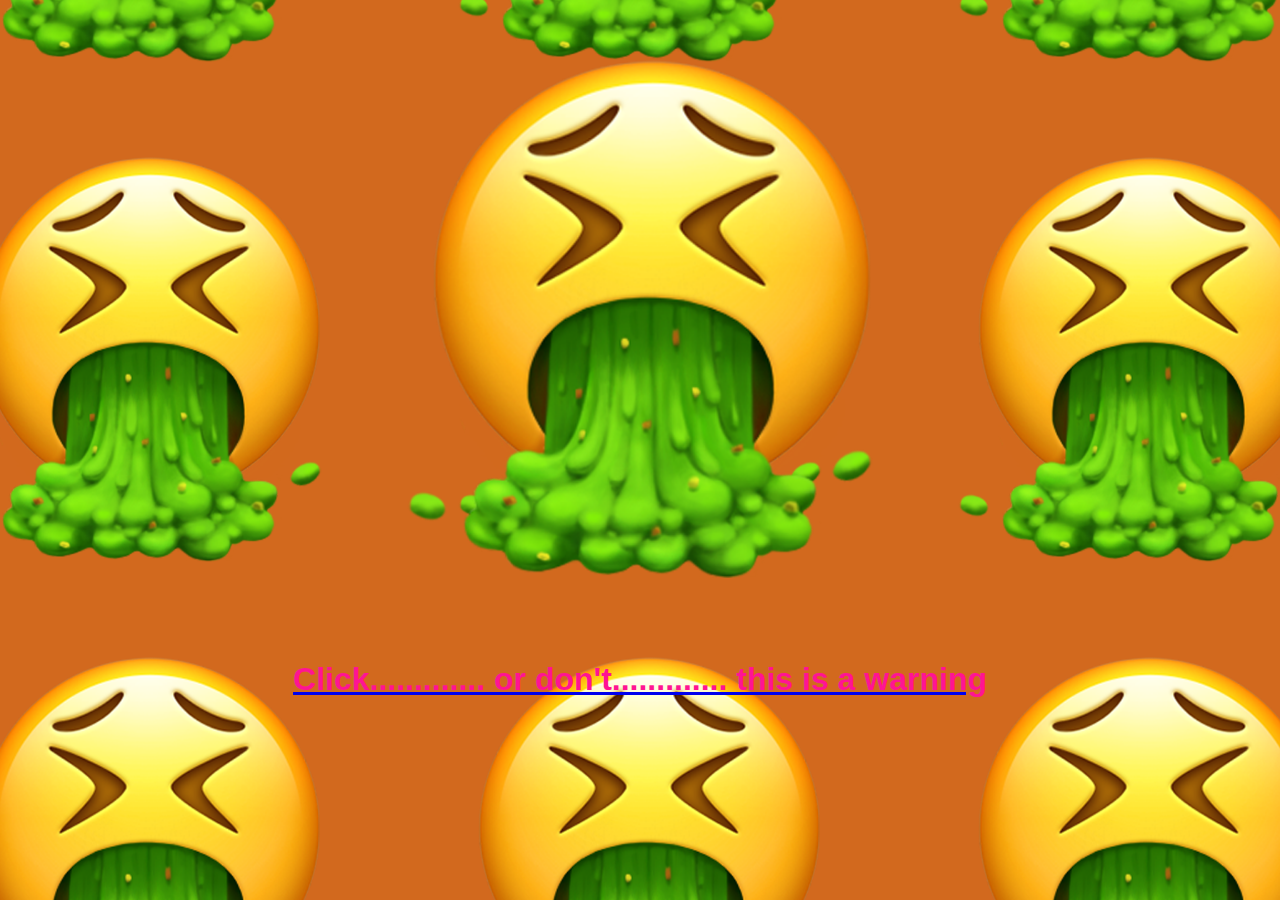
<file: index.html>
<!DOCTYPE html>
<html>
    <head>
        <meta charset="utf-8">
        <meta http-equiv="X-UA-Compatible" content="IE=edge">
        <title>Boo Icky Ugly Website</title>
        <meta name="description" content="">
        <meta name="viewport" content="width=device-width, initial-scale=1">
        <link rel="stylesheet" href="css/style.css">
        <link rel="icon" type="image/x-icon" href="img/sick.jpg">
    </head>
    <body>
        <a href="ugly.html">
        <img src="img/sick.jpg" id="sick">

        <h1>Click............. or don't............. this is a warning</h1>

    </body>
</html>
</file>
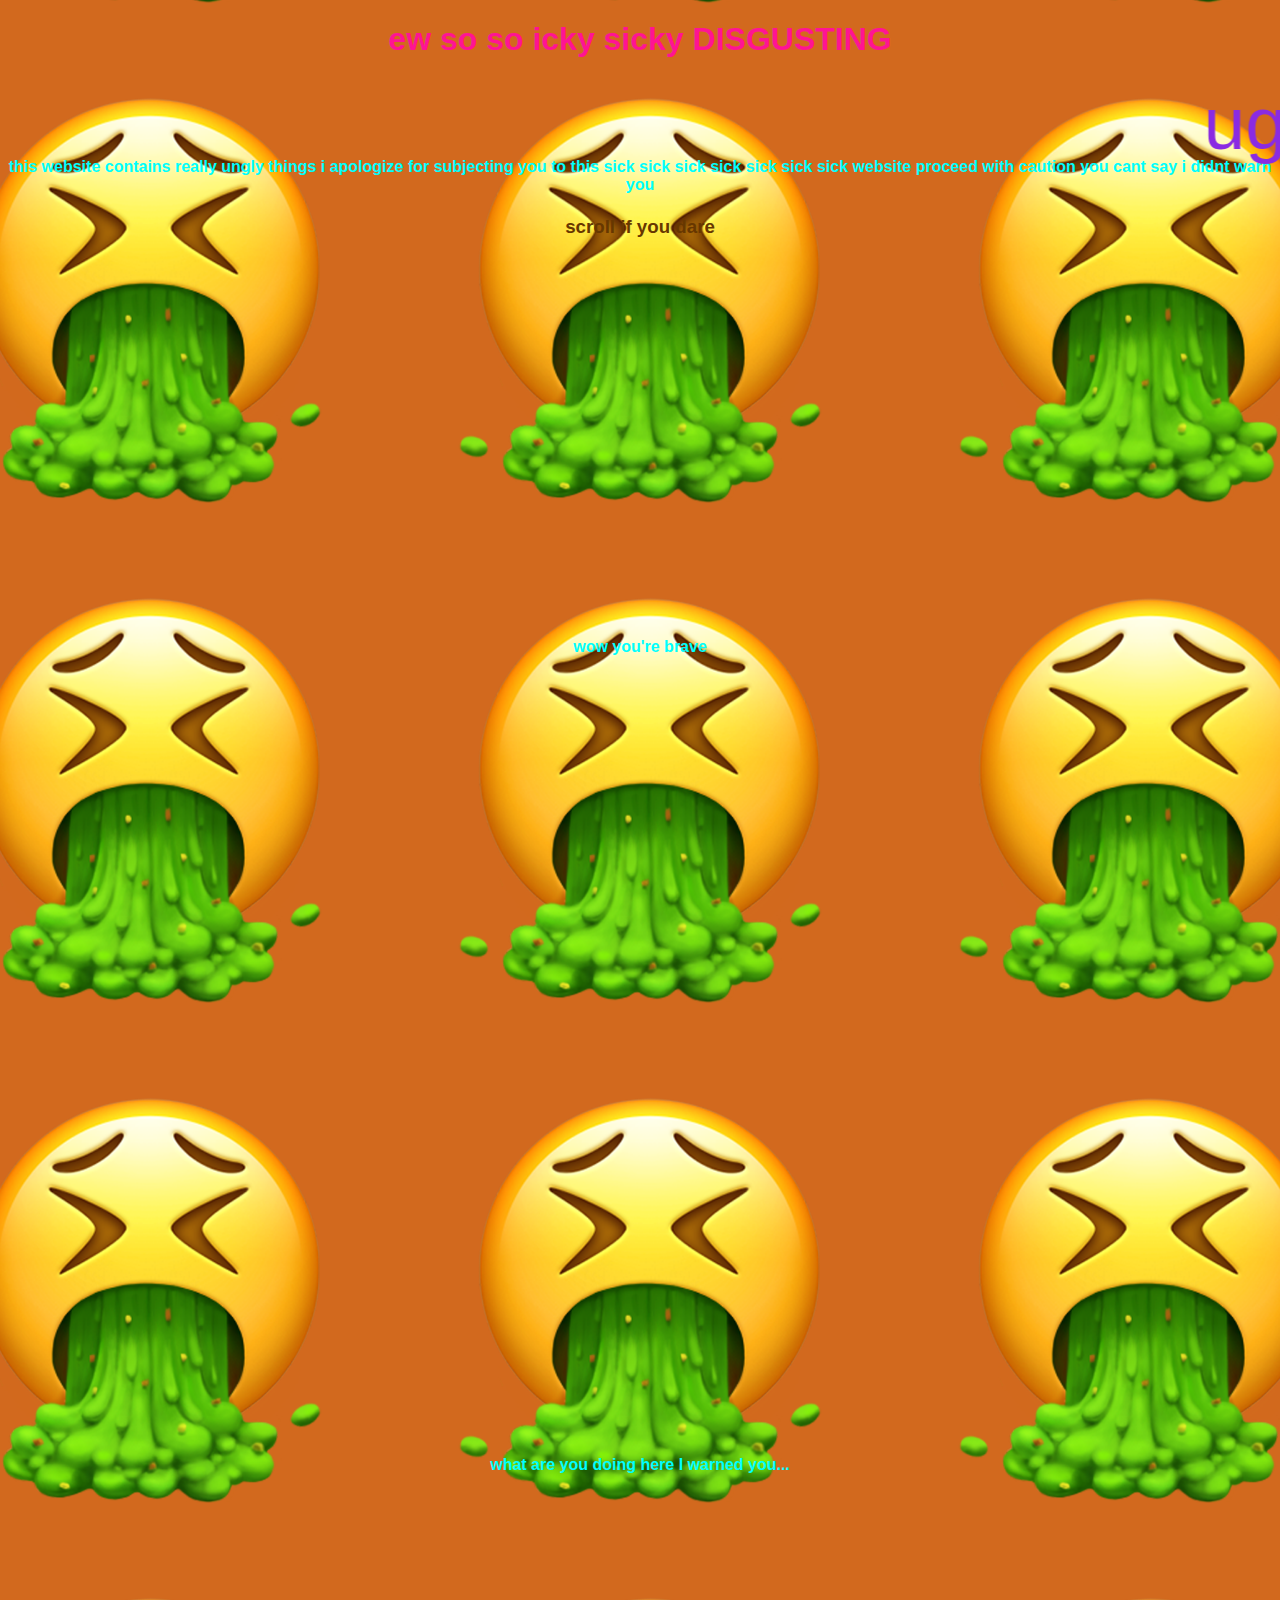
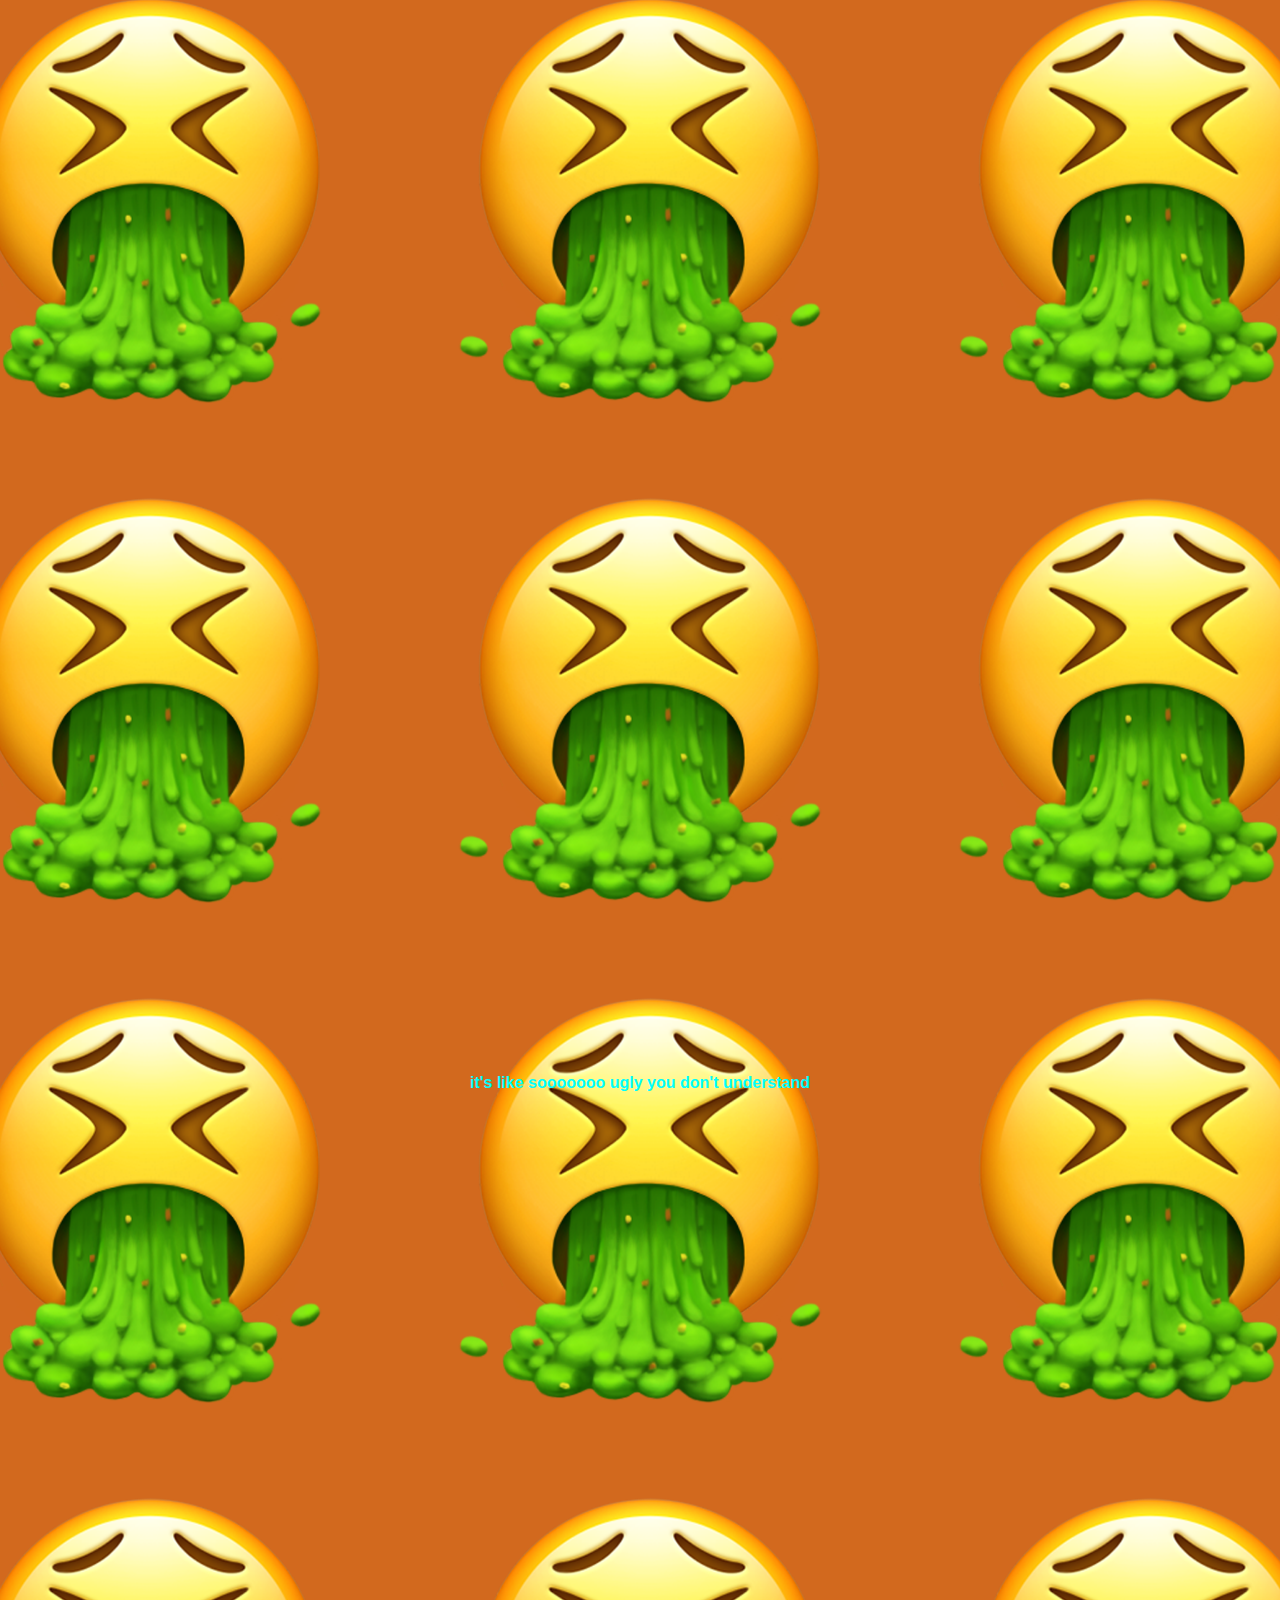
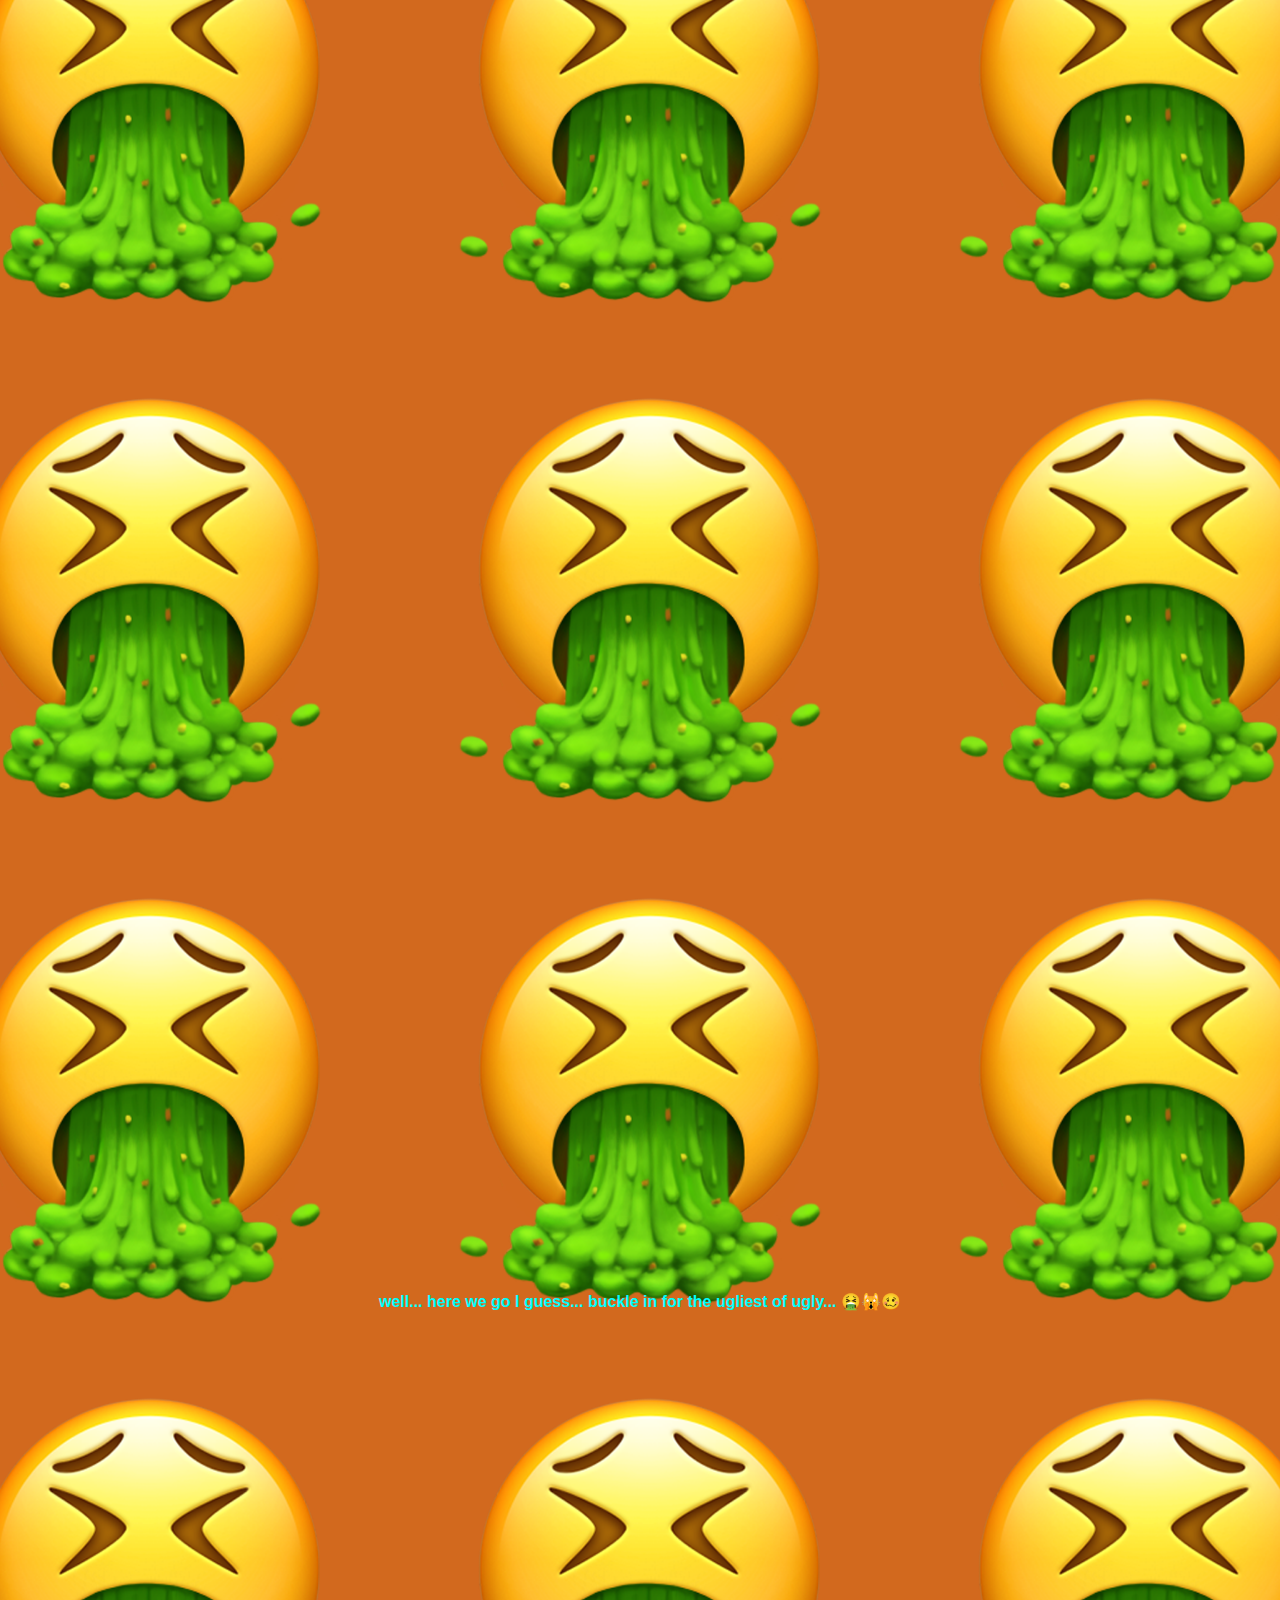
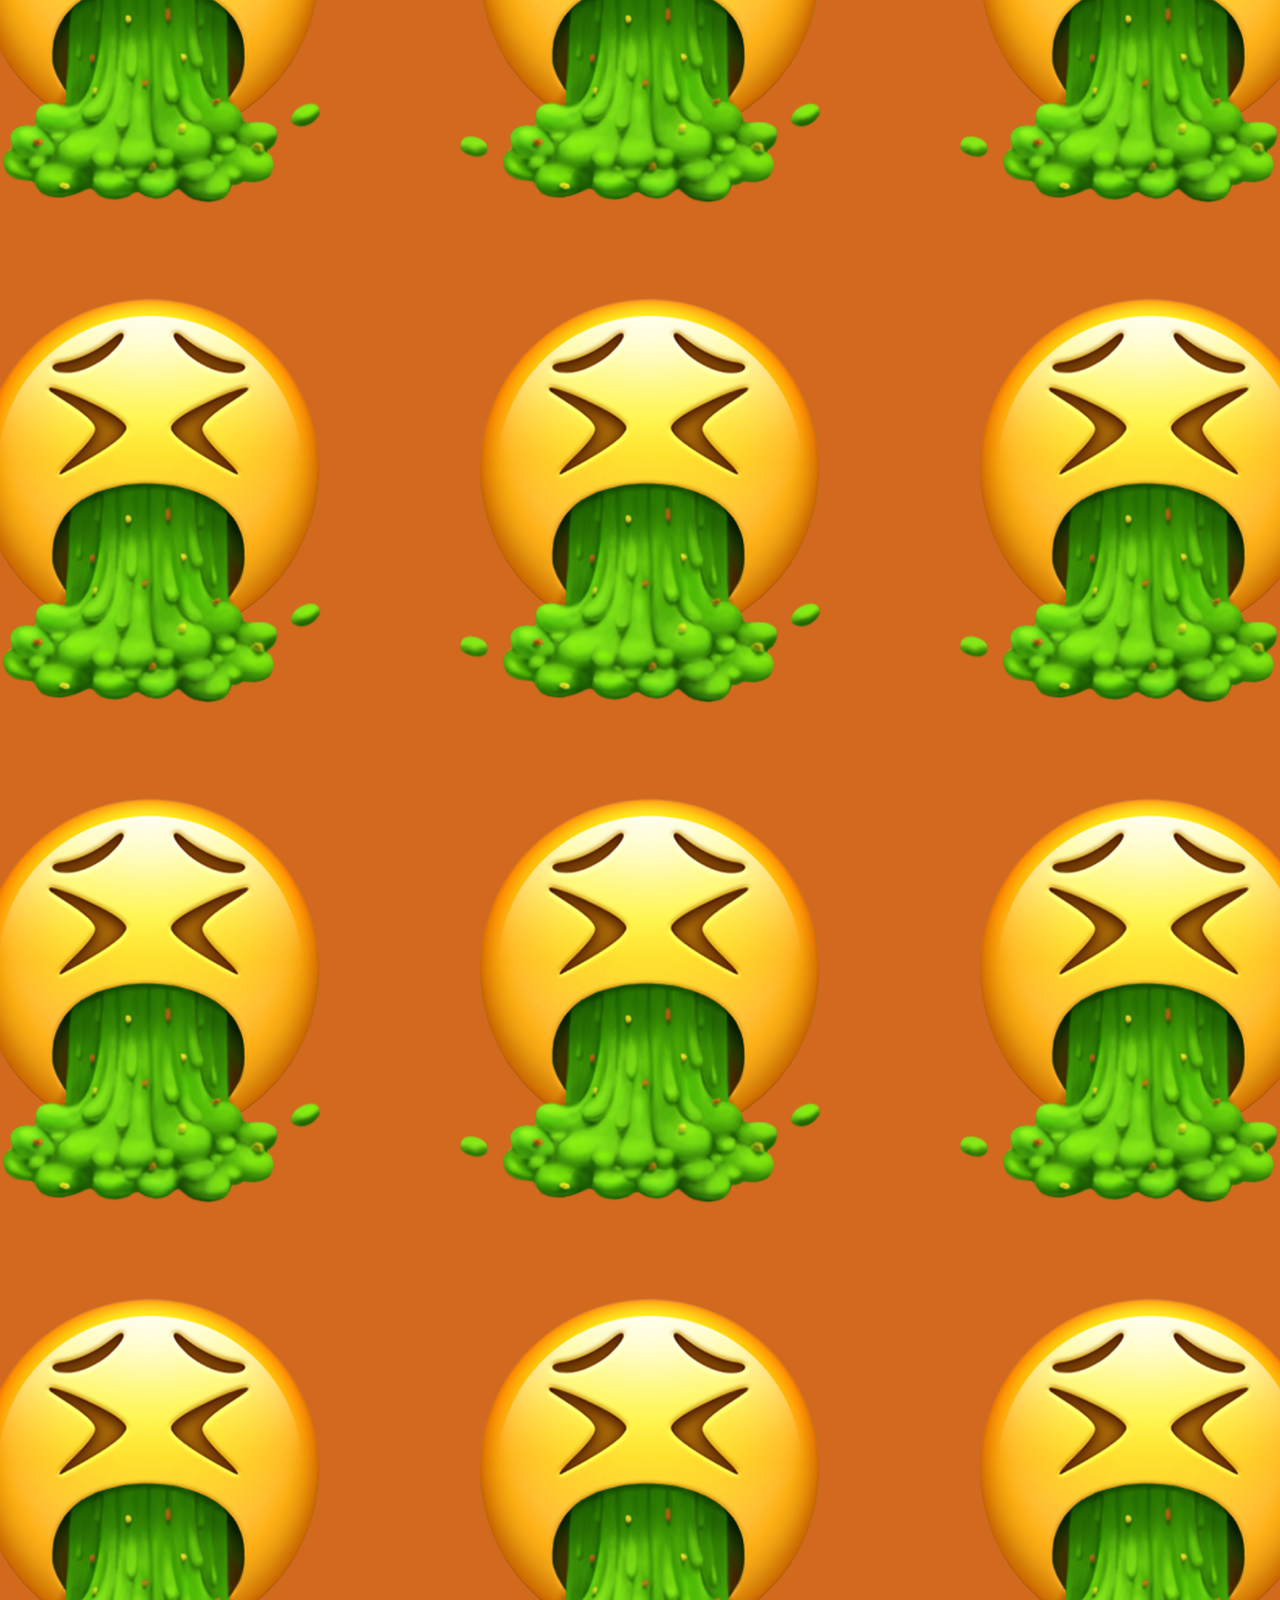
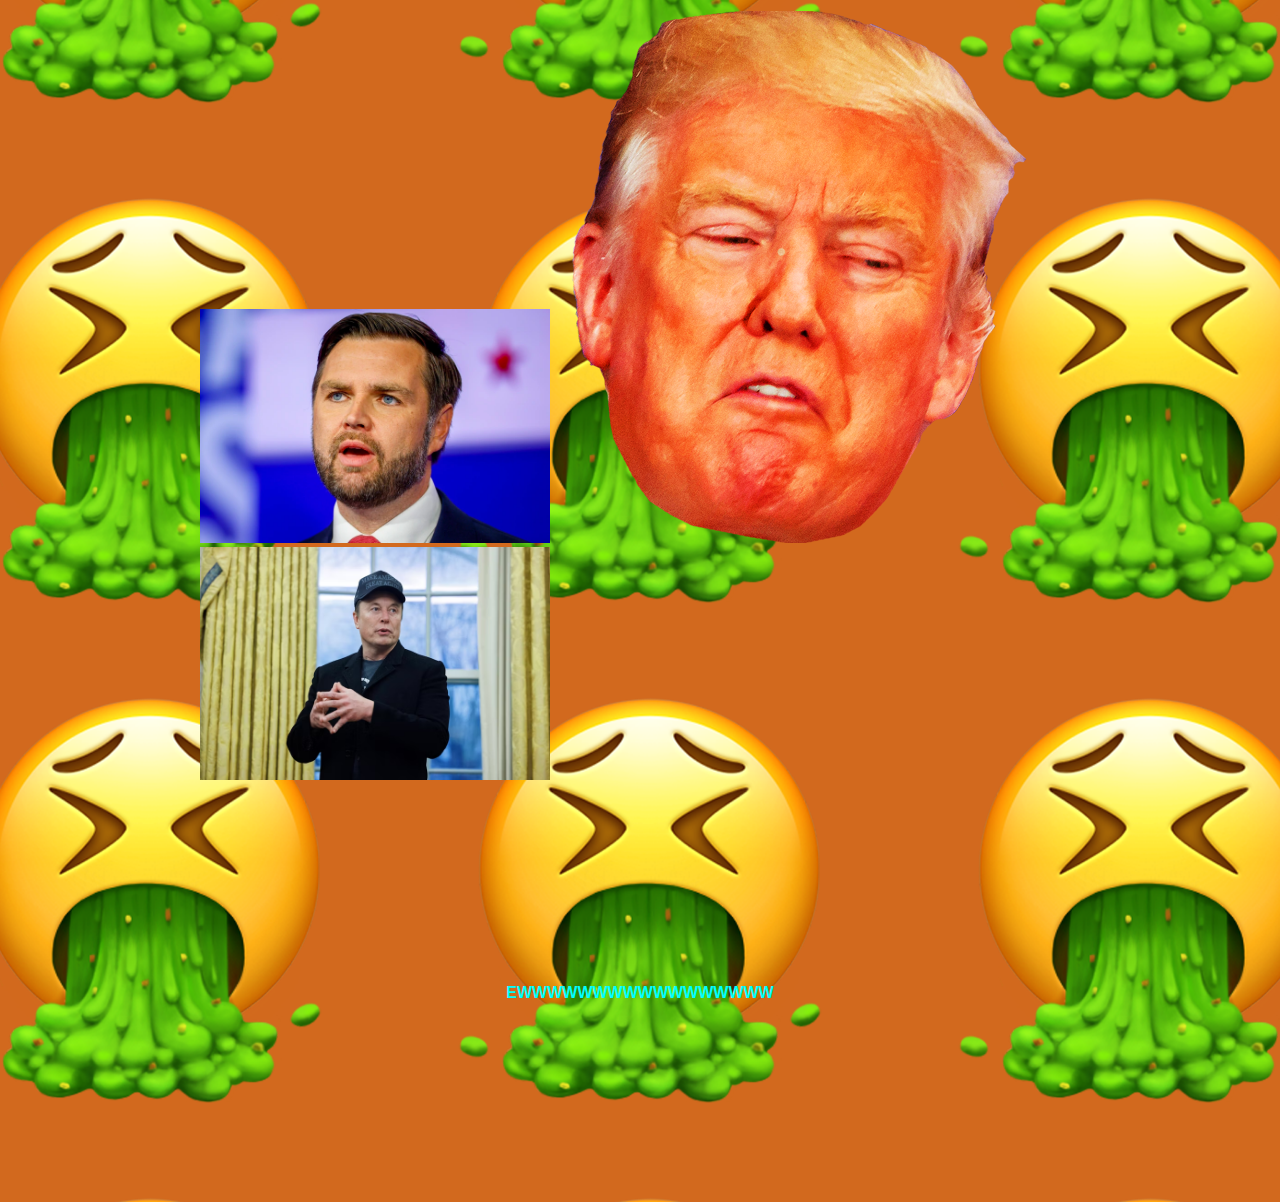
<file: ugly.html>
<!DOCTYPE html>
<html>
    <head>
        <meta charset="utf-8">
        <meta http-equiv="X-UA-Compatible" content="IE=edge">
        <title>Boo Icky Ugly Website</title>
        <meta name="description" content="">
        <meta name="viewport" content="width=device-width, initial-scale=1">
        <link rel="stylesheet" href="css/style.css">
        <link rel="icon" type="image/x-icon" href="img/sick.jpg">
    </head>
    <body>

        <h1>ew so so icky sicky DISGUSTING</h1>
        <marquee>uggo so ugly it's not even funny how ugly this is ewwwwwwwww ugly</marquee>

        <h4>
            this website contains really ungly things i apologize for subjecting you to this sick sick sick sick sick sick sick website proceed with caution you cant say i didnt warn you</h4>

        <h3>scroll if you dare</h3>

        <h4 id="first">wow you're brave<h4>

        <h4 id="second">what are you doing here I warned you...</h4>

        <h4 id="third">it's like sooooooo ugly you don't understand</h4>

        <h4 id="fourth">well... here we go I guess... buckle in for the ugliest of ugly... 🤮🙀🥴</h4>

        <div id="ugly">
        <img src="img/vance.jpg" width="350">
        <img src="img/trumpred.png">
        <img src="img/elon.jpg" width="350">
        </div>

        <h4 id="last">EWWWWWWWWWWWWWWWWW</h4>

    </body>
</html>
</file>
<file: css/style.css>
body {
    background-image: url('../img/sick.jpg');
    background-size: cover;
    background-position: center;
    background-size: 500px;
    margin: auto;
    background-color: chocolate;
    font-family: Impact, Haettenschweiler, 'Arial Narrow Bold', sans-serif;
}

h1 {
    text-align: center;
    color: deeppink;
}

h1:hover {
    color: blue;
}

marquee {
    font-size: 75px;
    position: fixed;
    color: blueviolet;
    text-align: center;    
}

marquee:hover {
    background-color: blue;
    color: deeppink;
    transform: scale(1.25);
}

h4 {
    margin-top: 100px;
    font-family: Arial, Helvetica, sans-serif;
    color: aqua;
    text-align: center;
}

h3 {
    color: rgb(103, 55, 0);
    text-align: center;
}

h3:hover {
    transform: scale(4);
}

#sick:hover {
    transform: scale(1.05);
    animation-duration: .5s;
}

#sick {
    display: block;
    margin-left: auto;
    margin-right: auto;
    width: 50%;
}

#ugly {
    margin-top: 1900px;
    margin-left: 200px;
    margin-bottom: 200px;
}

#ugly:hover {
    transform: scale(.75);
}

#first {
    margin-top: 400px;
}

#first:hover {
    transform: scale(2);
    color: deeppink;
    background-color: blue;
}

#second {
    margin-top: 800px;
}

#second:hover {
    transform: scale(2);
    color: deeppink;
    background-color: blue;
}

#third {
    margin-top: 1200px;
}

#third:hover {
    transform: scale(2);
    color: deeppink;
    background-color: blue;
}

#fourth {
    margin-top: 1800px;
}

#fourth:hover {
    transform: scale(2);
    color: deeppink;
    background-color: blue;
}

#last {
    margin-bottom: 200px;
}

#last:hover {
    transform: scale(4);
    color: blueviolet;
    background-color: deeppink;
}
</file>
